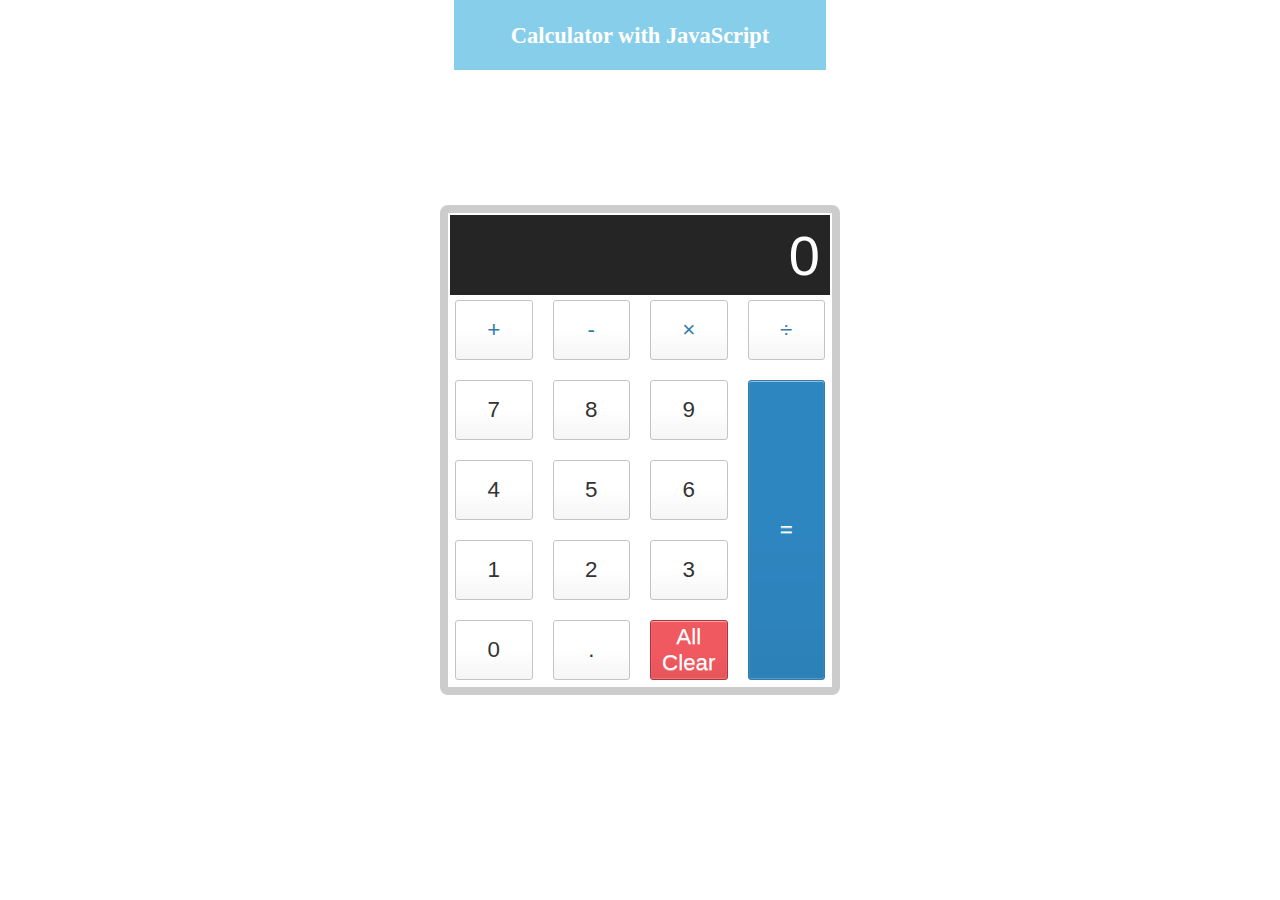
<file: Assignment on - Develop a Calculator by JavaScript/index.html>
<!DOCTYPE html>
<html lang="en">
<head>
    <meta charset="UTF-8">
    <meta http-equiv="X-UA-Compatible" content="IE=edge">
    <meta name="viewport" content="width=device-width, initial-scale=1.0">
    <link rel="stylesheet" href="style.css">
    <script src="JavaScript.js" defer></script>
    <title>Calculator with JavaScript</title>
</head>
<body>
  <h1> Calculator with JavaScript </h1>
    <div class="calculator">

        <input type="text" class="calculator-screen" value="" disabled />
        
        <div class="calculator-keys">
          
          <button type="button" class="operator" value="+">+</button>
          <button type="button" class="operator" value="-">-</button>
          <button type="button" class="operator" value="*">&times;</button>
          <button type="button" class="operator" value="/">&divide;</button>
      
          <button type="button" value="7">7</button>
          <button type="button" value="8">8</button>
          <button type="button" value="9">9</button>
      
      
          <button type="button" value="4">4</button>
          <button type="button" value="5">5</button>
          <button type="button" value="6">6</button>
      
      
          <button type="button" value="1">1</button>
          <button type="button" value="2">2</button>
          <button type="button" value="3">3</button>
      
      
          <button type="button" value="0">0</button>
          <button type="button" class="decimal" value=".">.</button>
          <button type="button" class="all-clear" value="all-clear">All Clear</button>
      
          <button type="button" class="equal-sign operator" value="=">=</button>
      
        </div>
      </div>
</body>
</html>
</file>
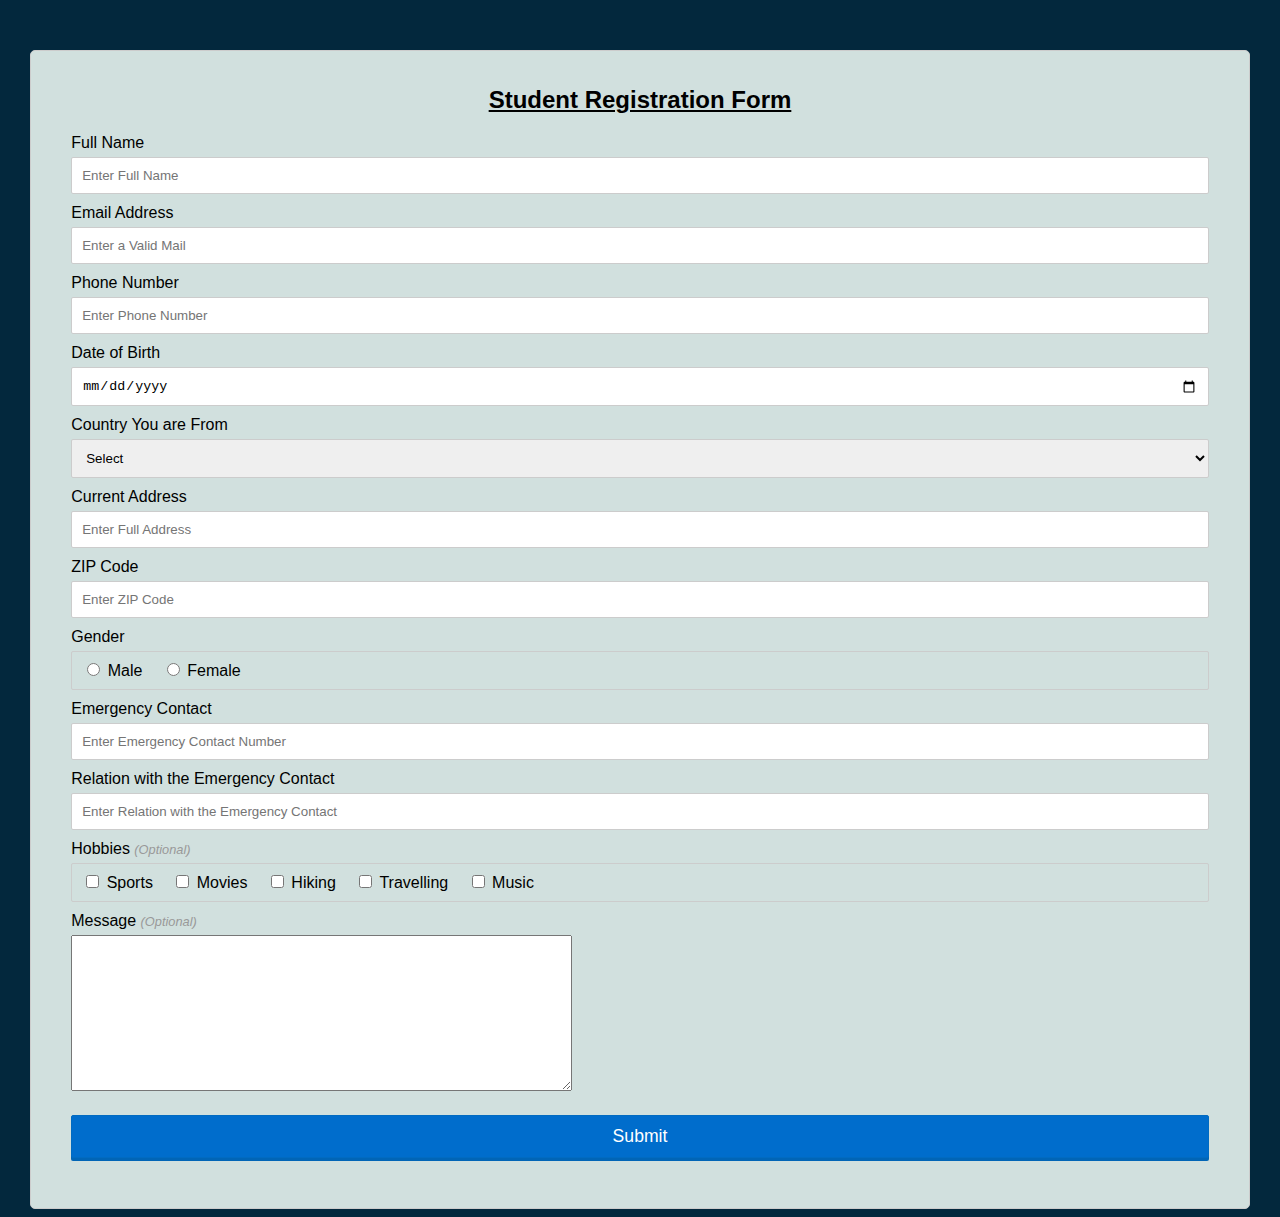
<file: Assignment on Form Validation with JavaScript/index.html>
<!DOCTYPE html>
<html lang="en">

<head>
    <meta charset="UTF-8">
    <title>Registration</title>
    <link rel="stylesheet" href="style.css">
    <script src="form_validation.js"></script>
</head>

<body>
        <form name="contactForm" onsubmit="return validateForm()" method="post">
        <h2>Student Registration Form</h2>

        <div class="row">
            <label>Full Name</label>
            <input type="text" name="name" placeholder="Enter Full Name">
            <div class="error" id="nameErr"></div>
        </div>

        <div class="row">
            <label>Email Address</label>
            <input type="text" name="email" placeholder="Enter a Valid Mail">
            <div class="error" id="emailErr"></div>
        </div>
        
        <div class="row">
            <label>Phone Number</label>
            <input type="text" name="mobile" maxlength="11" placeholder="Enter Phone Number">
            <div class="error" id="mobileErr"></div>
        </div>

        <div class="row">
            <label>Date of Birth</label>
            <input type="date" name="dob">
            <div class="error" id="dobErr"></div>
        </div>

        <div class="row">
            <label>Country You are From</label>
            <select name="country">
                <option>Select</option>
                <option>Bangladesh</option>
                <option>India</option>
                <option>Nepal</option>
                <option>China</option>
                <option>Japan</option>
                <option>Pakistan</option>
            </select>
            <div class="error" id="countryErr"></div>
        </div>

        <div class="row">
            <label>Current Address</label>
            <input type="text" name="address" placeholder="Enter Full Address">
            <div class="error" id="addressErr"></div>
        </div>

        <div class="row">
            <label>ZIP Code</label>
            <input type="number" name="zip" maxlength="4"  placeholder="Enter ZIP Code">
            <div class="error" id="zipErr"></div>
        </div>

        <div class="row">
            <label>Gender</label>
            <div class="form-inline">
                <label><input type="radio" name="gender" value="male"> Male</label>
                <label><input type="radio" name="gender" value="female"> Female</label>
            </div>
            <div class="error" id="genderErr"></div>
        </div>
        
        <div class="row">
            <label>Emergency Contact</label>
            <input type="text" name="contact" maxlength="11" placeholder="Enter Emergency Contact Number">
            <div class="error" id="contactErr"></div>
        </div>
        
        <div class="row">
            <label>Relation with the Emergency Contact</label>
            <input type="text" name="relation" placeholder="Enter Relation with the Emergency Contact">
            <div class="error" id="relationErr"></div>
        </div>

        <div class="row">
            <label>Hobbies <i>(Optional)</i></label>
            <div class="form-inline">
                <label><input type="checkbox" name="hobbies[]" value="sports"> Sports</label>
                <label><input type="checkbox" name="hobbies[]" value="movies"> Movies</label>
                <label><input type="checkbox" name="hobbies[]" value="music"> Hiking</label>
                <label><input type="checkbox" name="hobbies[]" value="music"> Travelling</label>
                <label><input type="checkbox" name="hobbies[]" value="music"> Music</label>
            </div>
        </div>

        <div class="row">
            <label>Message <i>(Optional)</i></label>
            <textarea id="t3" name="msg" maxlength="300" rows="10" cols="60"></textarea>
        </div>

        <div class="row">
            <input type="submit" value="Submit">
        </div>
    </form>
</body>

</html>
</file>
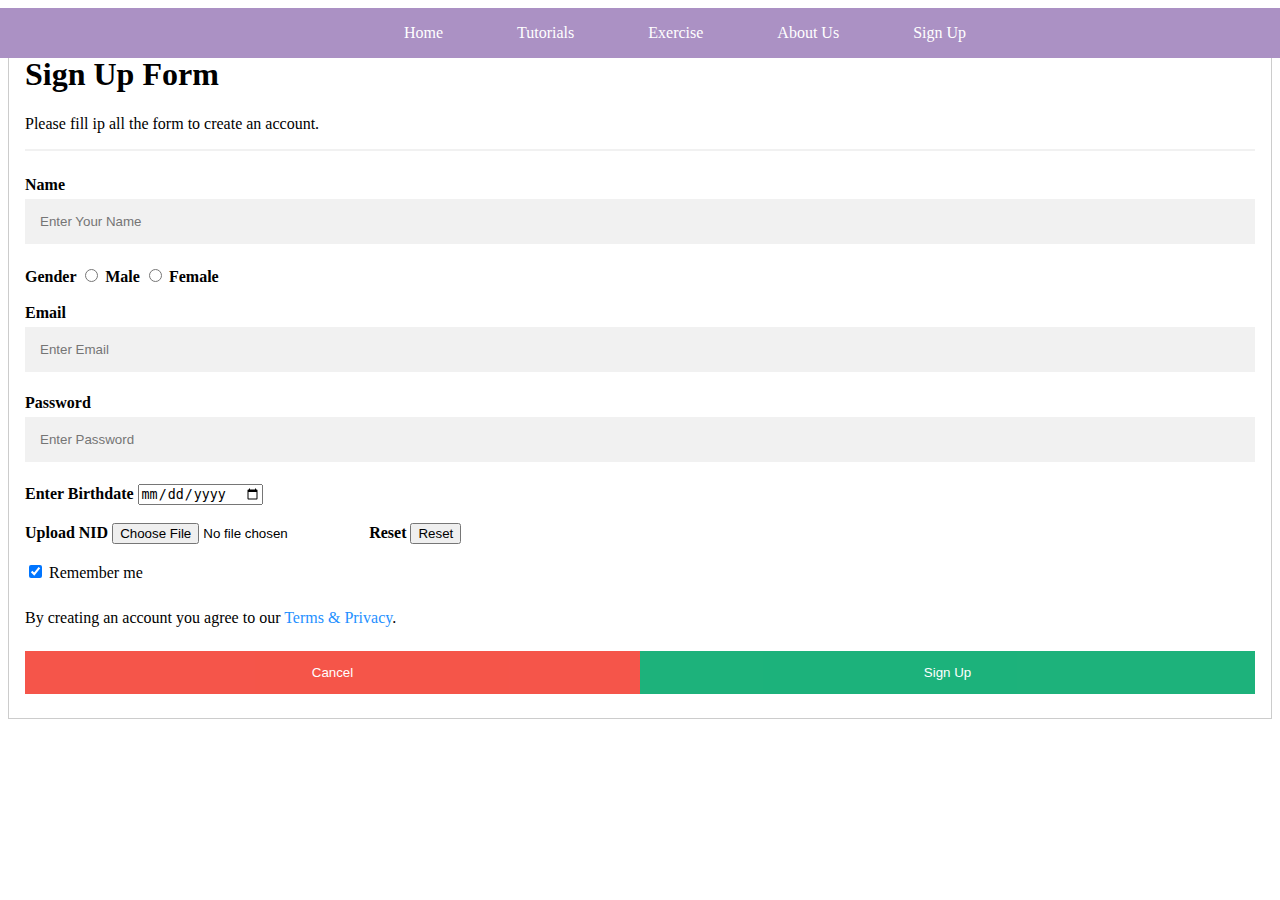
<file: HW-2  Develop 5 Pages Static Website Considering a Signup Page/signup.html>
<!DOCTYPE html>
<html lang="en">

<head>
    <meta charset="UTF-8">
    <meta name="viewport" content="width=device-width, initial-scale=1.0">
    <title>Sign Up</title>
    <link rel="stylesheet" href="https://cdnjs.cloudflare.com/ajax/libs/font-awesome/4.7.0/css/font-awesome.min.css">
    <link rel="stylesheet" href="style2.css">
</head>

<body>
    <div class="menu">
        <ul>
            <li><a href="index.html">Home</a></li>
            <li><a href="tutorials.html">Tutorials</a></li>
            <li><a href="exercise.html">Exercise</a></li>
            <li><a href="aboutus.html">About Us</a></li>
            <li><a href="signup.html">Sign Up</a></li>
        </ul>
    </div>

    <div class="signup">
        <form action="" style="border:1px solid #ccc">
            <div class="container">
                <h1>Sign Up Form</h1>
                <p>Please fill ip all the  form to create an account.</p>
                <hr>

                <label for="name"><b>Name</b></label>
                <input type="text" placeholder="Enter Your Name" name="name" required>

                <label for="gender"><b>Gender  </b></label>
                <input type="radio" placeholder="" name="gender" required>
                <label for="gender"><b>Male</b></label>
                <input type="radio" placeholder="" name="gender" required>
                <label for="gender"><b>Female</b></label> <br> <br>

                <label for="email"><b>Email</b></label>
                <input type="text" placeholder="Enter Email" name="email" required>

                <label for="password"><b>Password</b></label>
                <input type="password" placeholder="Enter Password" name="password" required>

                <label for="bdate"><b>Enter Birthdate </b></label>
                <input type="date" placeholder="" name="bdate" required> <br> <br>

                <label for="file"><b>Upload NID </b></label>
                <input type="file" placeholder="" name="fiile" required>

                <label for="reset"><b>Reset </b></label>
                <input type="reset" placeholder="" name="reset" required> <br> <br>

                <label>
                    <input type="checkbox" checked="checked" name="remember" style="margin-bottom:15px"> Remember me
                </label>

                <p>By creating an account you agree to our <a href="#" style="color:dodgerblue">Terms & Privacy</a>.</p>

                <div class="clearfix">
                    <button type="button" class="cancelbtn">Cancel</button>
                    <button type="submit" class="signupbtn">Sign Up</button>
                </div>
            </div>
        </form>

    </div>
</body>

</html>
</file>
<file: Assignment on - Develop a Calculator by JavaScript/style.css>
h1 {
  text-align: center;
  padding: 23px;
  background-color: skyblue;
  color: white;
  height: 70px;
  margin-left: 35.5%;
  margin-right: 35.5%;
}

html {
  font-size: 70%;
  box-sizing: border-box;
}

*,
*::before,
*::after {
  margin: 0;
  padding: 0;
  box-sizing: inherit;
}

.calculator {
  position: absolute;
  top: 50%;
  left: 50%;
  transform: translate(-50%, -50%);
  width: 400px;
  height: 490px;
  margin: auto;
  border: 8px solid #ccc;
  border-radius: 8px;
  padding: 2px;
}

.calculator-screen {
  width: 100%;
  font-size: 5rem;
  height: 80px;
  border: none;
  background-color: #252525;
  color: #fff;
  text-align: right;
  padding-right: 10px;
  padding-left: 10px;
}

button {
  height: 60px;
  background-color: #fff;
  border-radius: 3px;
  border: 1px solid #c4c4c4;
  background-color: transparent;
  font-size: 2rem;
  color: #333;
  background-image: linear-gradient(to bottom, transparent, transparent 50%, rgba(0, 0, 0, .04));
  box-shadow: inset 0 0 0 1px rgba(255, 255, 255, .05), inset 0 1px 0 0 rgba(255, 255, 255, .45), inset 0 -1px 0 0 rgba(255, 255, 255, .15), 0 1px 0 0 rgba(255, 255, 255, .15);
  text-shadow: 0 1px rgba(255, 255, 255, .4);
}

button:hover {
  background-color: #eaeaea;
}

.operator {
  color: #337cac;
}

.all-clear {
  background-color: #f0595f;
  border-color: #b0353a;
  color: #fff;
}

.all-clear:hover {
  background-color: #f17377;
}

.equal-sign {
  background-color: #2e86c0;
  border-color: #337cac;
  color: #fff;
  height: 100%;
  grid-area: 2 / 4 / 6 / 5;
}

.equal-sign:hover {
  background-color: #4e9ed4;
}

.calculator-keys {
  display: grid;
  grid-template-columns: repeat(4, 1fr);
  grid-gap: 20px;
  padding: 5px;
}
</file>
<file: Assignment on Form Validation with JavaScript/style.css>
body {
    font-size: 16px;
    background: #03283d;
    font-family: "Segoe UI", "Helvetica Neue", Arial, sans-serif;
}
h2 {
    text-align: center;
    text-decoration: underline;
}
form {
    width: 90%;
    background: rgb(209, 224, 222);
    padding: 15px 40px 40px;
    border: 1px solid #ccc;
    margin: 50px auto 0;
    border-radius: 5px;
}
label {
    display: block;
    margin-bottom: 5px
}
label i {
    color: #999;
    font-size: 80%;
}
input, select {
    border: 1px solid #ccc;
    padding: 10px;
    display: block;
    width: 100%;
    box-sizing: border-box;
    border-radius: 2px;
}
.row {
    padding-bottom: 10px;
}
.form-inline {
    border: 1px solid #ccc;
    padding: 8px 10px 4px;
    border-radius: 2px;
}
.form-inline label, .form-inline input {
    display: inline-block;
    width: auto;
    padding-right: 15px;
}
.error {
    color: red;
    font-size: 90%;
}
input[type="submit"] {
    font-size: 110%;
    font-weight: 100;
    background: #006dcc;
    border-color: #016BC1;
    box-shadow: 0 3px 0 #0165b6;
    color: #fff;
    margin-top: 10px;
    cursor: pointer;
}
input[type="submit"]:hover {
    background: #0165b6;
}
</file>
<file: HW-2  Develop 5 Pages Static Website Considering a Signup Page/style2.css>
.menu {
    width: 100%;
    height: 50px;
    background-color: rgb(171, 145, 196);
    left: 0px;
    position: absolute;
}

ul {
    text-align: center;
}

ul li {
    list-style: none;
    display: inline;
    padding: 10px;
    margin-left: 50px;
}

a:link {
    color: white;
    background-color: transparent;
    text-decoration: double;
}

a:visited {
    color: blue;
    background-color: transparent;
    text-decoration: none;
}

a:hover {
    color: brown;
    background-color: transparent;
    text-decoration: underline;
}

a:active {
    color: aqua;
    background-color: transparent;
    text-decoration: underline;
}

.signup {
    width: 100%;
    padding-top: 10px;
}

* {
    box-sizing: border-box
}


input[type=text],
input[type=password] {
    width: 100%;
    padding: 15px;
    margin: 5px 0 22px 0;
    display: inline-block;
    border: none;
    background: #f1f1f1;
}

input[type=text]:focus,
input[type=password]:focus {
    background-color: #ddd;
    outline: none;
}

hr {
    border: 1px solid #f1f1f1;
    margin-bottom: 25px;
}


button {
    background-color: #04AA6D;
    color: white;
    padding: 14px 20px;
    margin: 8px 0;
    border: none;
    cursor: pointer;
    width: 100%;
    opacity: 0.9;
}

button:hover {
    opacity: 1;
}


.cancelbtn {
    padding: 14px 20px;
    background-color: #f44336;
}


.cancelbtn,
.signupbtn {
    float: left;
    width: 50%;
}


.container {
    padding: 16px;
}


.clearfix::after {
    content: "";
    clear: both;
    display: table;
}


@media screen and (max-width: 300px) {
    .cancelbtn,
    .signupbtn {
        width: 100%;
    }
}
</file>
